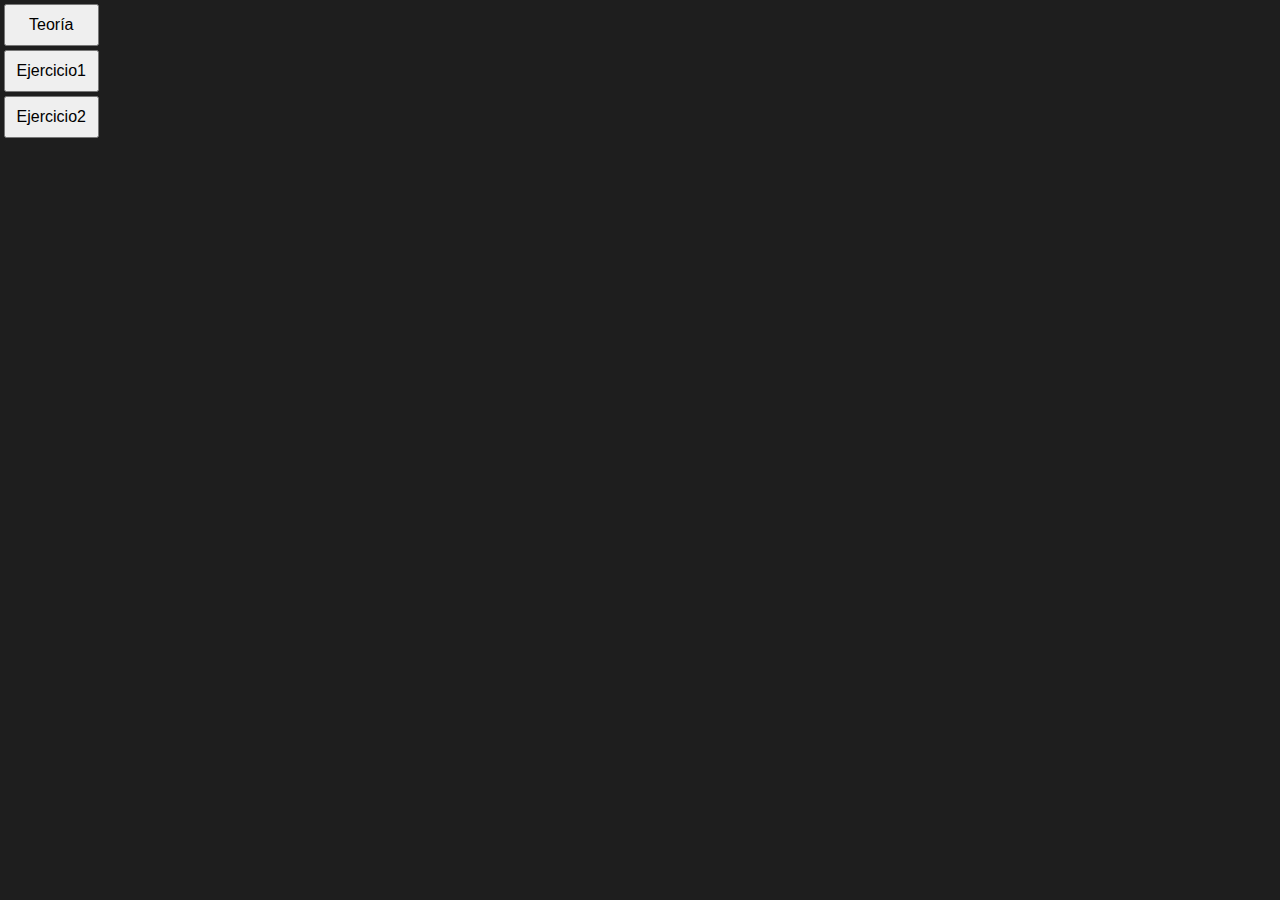
<file: index.html>
<!DOCTYPE html>
<html lang="es">
<head>
    <meta charset="UTF-8">
    <meta name="viewport" content="width=device-width, initial-scale=1.0">
    <title>Teoría</title>
    <style>
        /* Un poco de estilo para centrar y dar formato al botón y al iframe */
        body {
            background-color: #1e1e1e;
            font-family: Arial, sans-serif;
            margin: 4px;
        }

        /* Contenedor flex para organizar los botones y el PDF en una fila */
        .container {
            display: flex;
            flex-direction: row;
            gap: 7px;
        }

        #pdf-viewer {
            width: 100%;
            height: 99vh;
            border: 1px solid #ddd;
            display: none; /* Oculto por defecto */
        }

        button {
            padding: 10px 0;
            font-size: 16px;
            cursor: pointer;
            align-self: start; /* Alinea los botones en la parte superior */
            width:100%;
        }
        #buttons{
            display: flex;
            flex-direction: column;
            width: 94.5px;
            gap: 4px;
        }
    </style>
</head>
<body>  

    <!-- Contenedor Flex con los botones y el iframe -->
    <div class="container">
        <!-- Botones que abren los PDFs -->
        <div id="buttons">
            <button id="Teoria" onclick="mostrarPDF(this.id)">Teoría</button>
            <button id="ejercicio1" onclick="mostrarPDF(this.id)">Ejercicio1</button>
            <button id="ejercicio2" onclick="mostrarPDF(this.id)">Ejercicio2</button>
            <!-- Agrega más botones si es necesario -->
        </div>

        <!-- Iframe donde se cargará el PDF -->
        <iframe id="pdf-viewer" src=""></iframe>
    </div>

    <script>
        function mostrarPDF(buttonId) {
            // Genera la ruta del PDF basado en el id del botón
            const pdfURL = `./${buttonId}.pdf`;

            // Obtener el iframe y asignarle la ruta del PDF
            const iframe = document.getElementById('pdf-viewer');
            iframe.src = pdfURL;
            iframe.style.display = 'block'; // Mostrar el iframe cuando se haga clic
        }
    </script>
</body>
</html>
</file>
